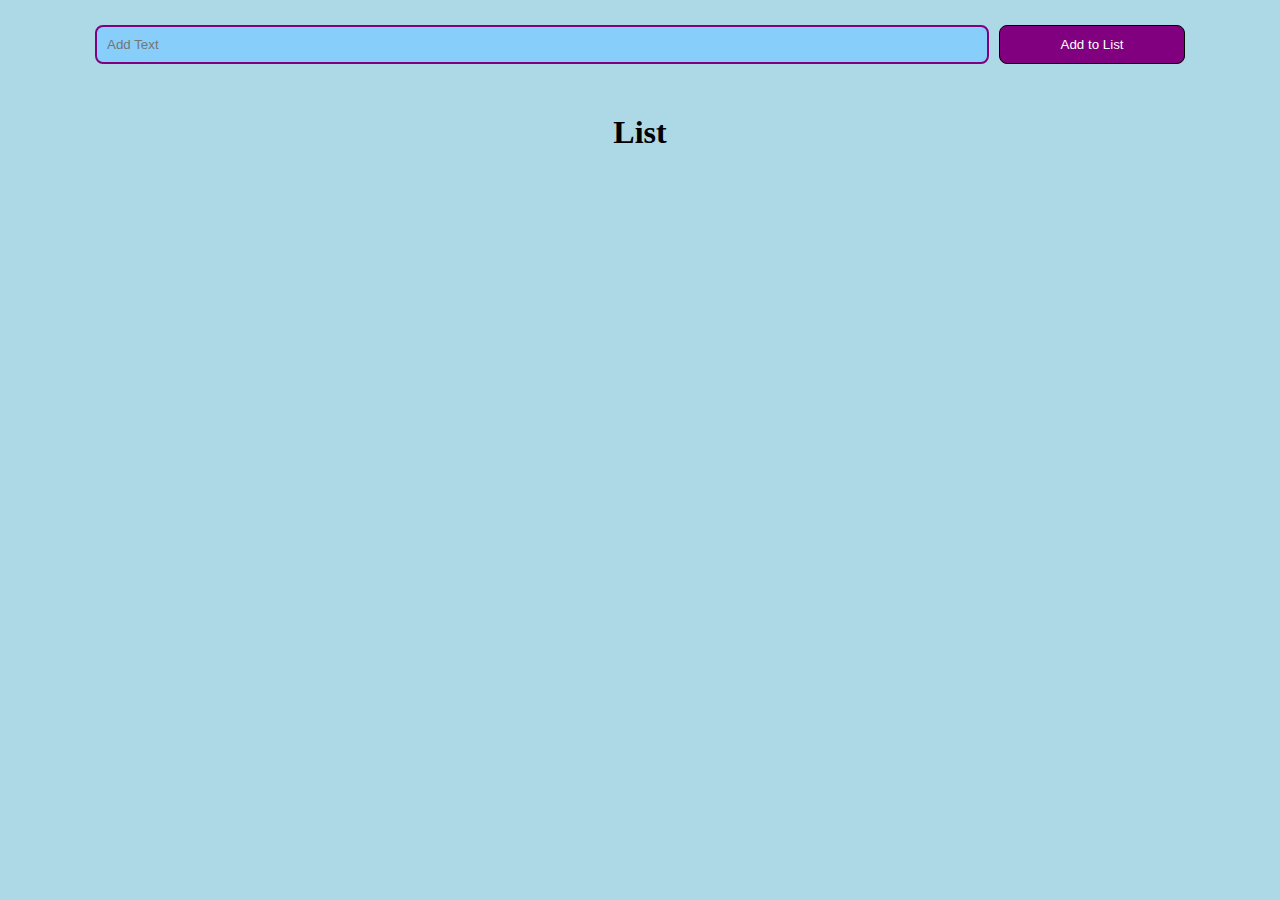
<file: 1/index.html>
<!DOCTYPE html>
<html lang="en">
  <head>
    <meta charset="UTF-8" />
    <meta http-equiv="X-UA-Compatible" content="IE=edge" />
    <meta name="viewport" content="width=device-width, initial-scale=1.0" />
    <link rel="stylesheet" href="styles.css" />
    <title>Question 1</title>
  </head>
  <body>
    <main class="main">
      <div class="container">
        <div class="input_area">
          <input
            type="text"
            id="user_input"
            class="user_input"
            placeholder="Add Text"
          />
          <button id="add_to_list" class="add_to_list">Add to List</button>
        </div>
        <div class="list_area">
          <h1 class="list_area_heading">List</h1>
          <ol class="list" id="list"></ol>
        </div>
      </div>
    </main>
    <script src="index.js"></script>
  </body>
</html>
</file>
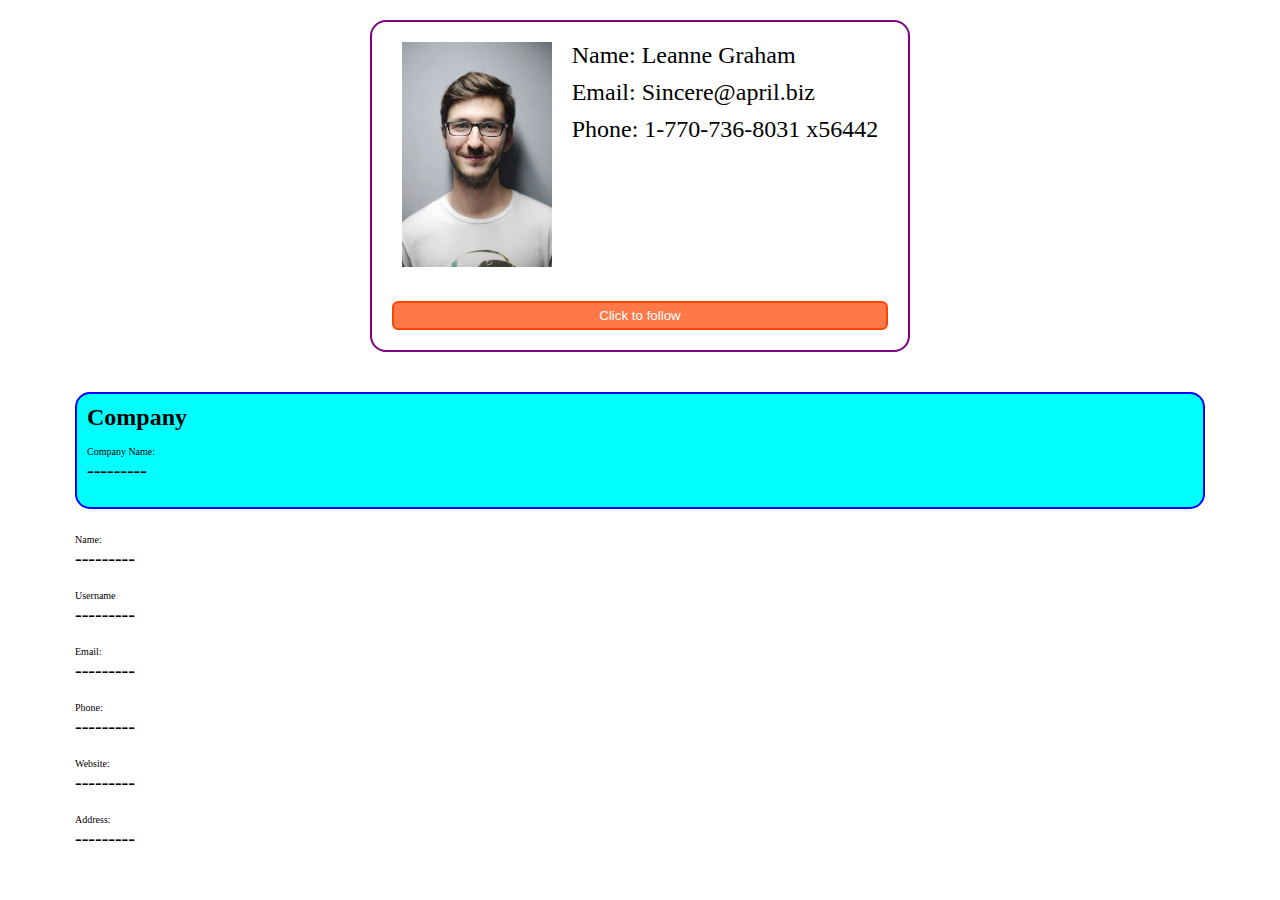
<file: 2/index.html>
<!DOCTYPE html>
<html lang="en">
  <head>
    <meta charset="UTF-8" />
    <meta http-equiv="X-UA-Compatible" content="IE=edge" />
    <meta name="viewport" content="width=device-width, initial-scale=1.0" />
    <link rel="stylesheet" href="styles.css" />
    <title>Question 2</title>
  </head>
  <body>
    <main class="main">
      <section class="container">
        <div
          class="user_card"
          id="user_card"
          onclick="handleUserCardClick(event)"
        >
          <div class="user_about">
            <div class="user_card_profile">
              <img src="assets/user_img.jpg" alt="" />
            </div>
            <div class="user_card_details">
              <p class="user_card_detail">Name: Leanne Graham</p>
              <p class="user_card_detail">Email: Sincere@april.biz</p>
              <p class="user_card_detail">Phone: 1-770-736-8031 x56442</p>
            </div>
          </div>
          <button
            class="btn_follow"
            id="follow_button"
            onclick="handleFollowButtonClick(event)"
          >
            Click to follow
          </button>
        </div>
      </section>
      <secton class="container">
        <div class="user_details" id="user_profile">
          <div class="company_detals">
            <h2 class="company_detals_heading">Company</h2>
            <div class="details">
              <label for="user_company_name" class="user_detail_label"
                >Company Name:
              </label>
              <p id="user_company_name" class="user_detail">---------</p>
            </div>
            <p class="company_catch_phrase" id="company_catch_phrase"></p>
          </div>
          <div class="details">
            <label for="user_name" class="user_detail_label">Name: </label>
            <p id="user_name" class="user_detail">---------</p>
          </div>
          <div class="details">
            <label for="user_username" class="user_detail_label">
              Username
            </label>
            <p id="user_username" class="user_detail">---------</p>
          </div>
          <div class="details">
            <label for="user_email" class="user_detail_label">Email: </label>
            <p id="user_email" class="user_detail">---------</p>
          </div>
          <div class="details">
            <label for="user_phone" class="user_detail_label">Phone: </label>
            <p id="user_phone" class="user_detail">---------</p>
          </div>
          <div class="details">
            <label for="user_website" class="user_detail_label"
              >Website:
            </label>
            <p id="user_website" class="user_detail">---------</p>
          </div>
          <div class="details">
            <label for="user_address" class="user_detail_label"
              >Address:
            </label>
            <p id="user_address" class="user_detail">---------</p>
          </div>
        </div>
      </secton>
    </main>
    <script src="index.js"></script>
  </body>
</html>
</file>
<file: 1/styles.css>
* {
  margin: 0px;
  padding: 0px;
  box-sizing: border-box;
}

body {
  background-color: lightblue;
}

.main {
  display: flex;
  justify-content: center;
}

.container {
  width: 100%;
  max-width: 1130px;
}

.input_area {
  display: flex;
  width: 100%;
  padding: 25px 15px;
}

.user_input {
  width: 100%;
  padding: 10px 10px;
  border-radius: 8px;
  border: 2px solid purple;
  margin: 0px 5px;
  background-color: lightskyblue;
}

.add_to_list {
  width: 20%;
  margin: 0px 5px;
  background-color: purple;
  color: #fff;
  border-radius: 8px;
  border: 1px solid #000;
  padding: 10px 20px;
}

.add_to_list:hover {
  cursor: pointer;
}

.list_area {
  display: flex;
  flex-direction: column;
  width: 100%;
  padding: 25px 15px;
}

.list_area_heading {
  width: 100%;
  text-align: center;
  margin-bottom: 20px;
}

.list {
  width: 100%;
  list-style-type: decimal;
  padding: 0px 10px;
}

.list_item {
  margin-bottom: 10px;
  background-color: rgb(247, 91, 34);
  padding: 10px;
  border-radius: 8px;
  border: 1px solid #000;
  color: #fff;
  animation: insert_element 0.5s ease-in-out;
}

@keyframes insert_element {
  from {
    scale: 0;
  }
  to {
    scale: 1;
  }
}

.list_item:hover {
  cursor: pointer;
}

.list_item::marker {
  color: #000;
  margin-right: 20px;
}

.remove_list_item {
  animation: remove_element 0.5s ease-in-out;
}

@keyframes remove_element {
  from {
    scale: 1;
  }
  to {
    scale: 0;
  }
}

@media screen and (max-width: 700px) {
  .input_area {
    flex-direction: column;
  }

  .user_input {
    margin-bottom: 10px;
  }

  .add_to_list {
    width: 100%;
  }
}
</file>
<file: 2/styles.css>
* {
  margin: 0px;
  padding: 0px;
  box-sizing: border-box;
}

.main {
  display: flex;
  flex-direction: column;
  align-items: center;
  padding: 0px 10px;
}

.container {
  width: 100%;
  max-width: 1130px;
  margin: 20px 0px;
}

.user_card {
  border: 2px solid purple;
  border-radius: 1rem;
  padding: 20px;
  width: fit-content;
  margin: 0px auto;
  cursor: pointer;
}

.user_about {
  display: flex;
  flex-direction: row;
  margin-bottom: 30px;
}

.user_card_profile,
.user_card_details {
  margin: 0px 10px;
}

.user_card_profile > img {
  width: 150px;
  min-width: 150px;
  margin: 0px auto;
}

.user_card_detail {
  margin-bottom: 10px;
  font-size: 24px;
}

.btn_follow {
  width: 100%;
  padding: 5px 10px;
  background-color: rgb(255, 121, 72);
  color: #fff;
  border: 2px solid orangered;
  border-radius: 6px;
  cursor: pointer;
}

.btn_follow:hover {
  background-color: rgrgb(255, 99, 42);
}

.follow_button_color_change {
  background-color: lightcyan;
  color: #000;
}

.follow_button_color_change:hover {
  background-color: rgb(177, 248, 248);
}

.user_details {
  display: flex;
  flex-direction: column;
  width: 100%;
}

.details {
  margin-bottom: 15px;
}

.user_detail_label {
  font-size: 10px;
}

.user_detail {
  font-size: 20px;
}

.company_detals {
  margin-bottom: 20px;
  padding: 10px;
  background-color: cyan;
  border: 2px solid blue;
  border-radius: 15px;
}

.company_detals_heading {
  margin-bottom: 10px;
}

.company_catch_phrase {
  background-color: #fff;
  margin-bottom: 10px;
}

.company_catch_phrase {
  width: 100%;
  text-align: center;
  font-style: italic;
}

@media screen and (max-width: 650px) {
  .user_card_profile {
    display: flex;
    justify-content: center;
    width: 100%;
    margin-bottom: 20px;
  }

  .user_about {
    flex-direction: column;
  }
}
</file>
